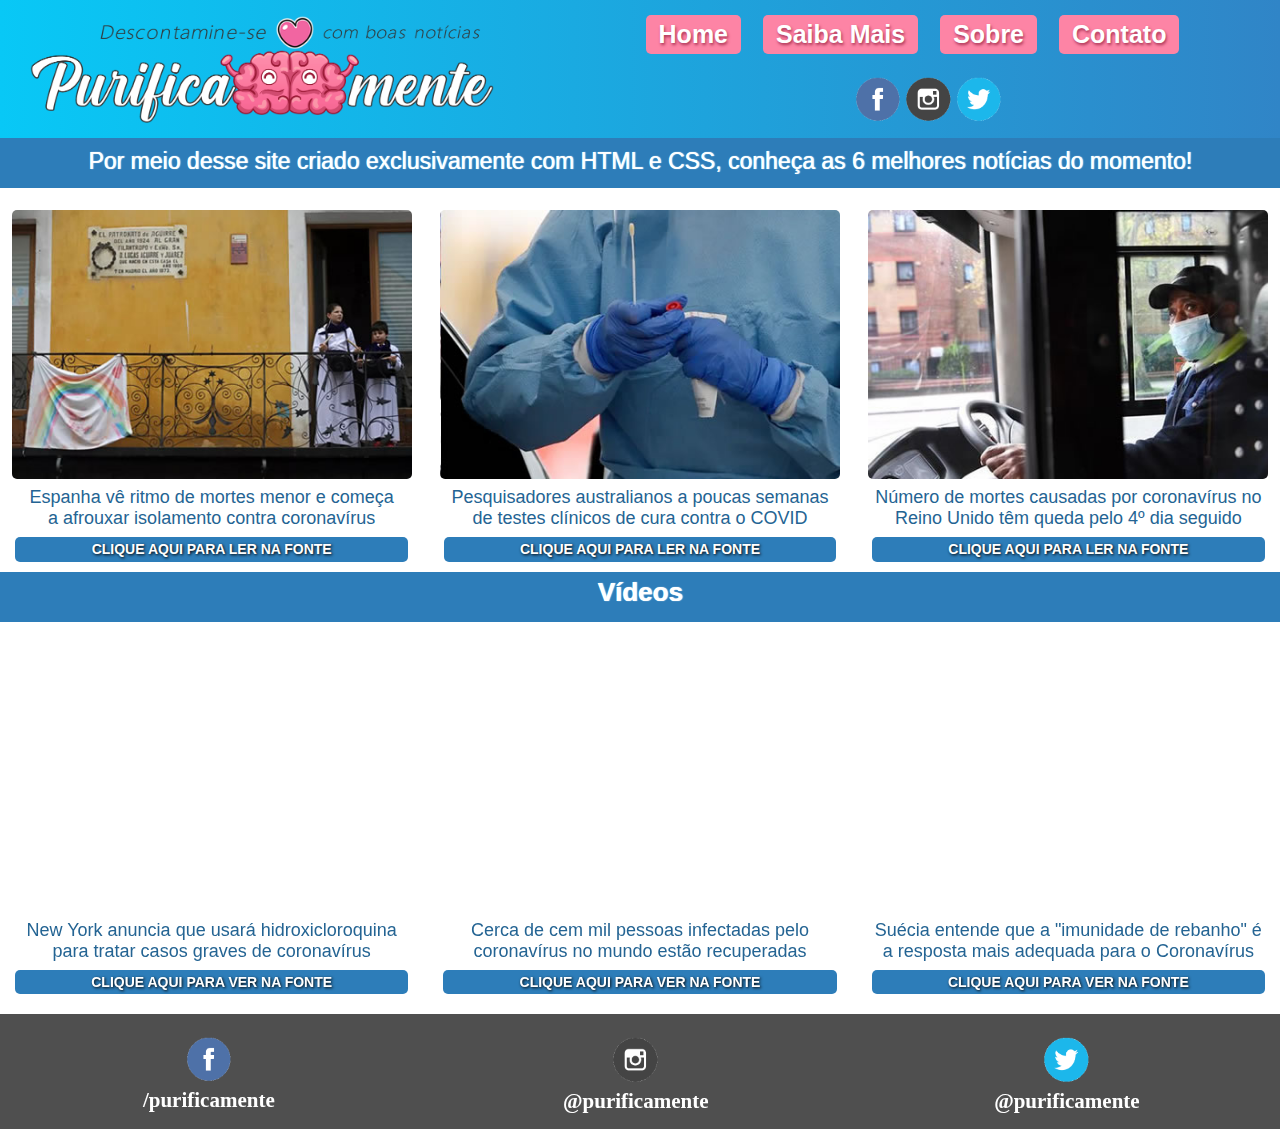
<file: index.html>
<!DOCTYPE html>
<html lang="pt=br">

<head>
    <meta charset="UTF-8">
    <title>Purificamente - Descontamine-se com boas notícias!</title>
    <link rel="stylesheet" href="estilo.css" type="text/css">
</head>

<body>

    <header>
        <!--Topo do Site-->
        <div id="corpoCabecalho">
            <div class="header-right">
                <a href=""><img id="logoPrincipal" src="imagens/logo-topo.png" /></a>

                <div class="menu-header">
                    <ul>
                        <li><a href="index.html">Home</a></li>
                        <li><a href="saibamais.html">Saiba Mais </a></li>
                        <li><a href="sobre.html">Sobre</a></li>
                        <li><a href="contato.html">Contato</a></li>
                    </ul>
                </div>
                <!--Menu Header-->

                <div id="socialTopo">
                    <a href="contato.html"><img id="RedeSocialTopo" src="imagens/fb-topo.png" alt=""></a>
                    <a href="contato.html"><img id="RedeSocialTopo" src="imagens/insta-topo.png" alt=""></a>
                    <a href="contato.html"><img id="RedeSocialTopo" src="imagens/twitter-topo.png" alt=""></a>
                </div>

            </div>
            <!--Header Right-->

            <div class="clear"></div>
        </div>
    </header> <!-- Fim do Topo do Site-->

    <div id="subTopo">
        Por meio desse site criado exclusivamente com HTML e CSS, conheça as 6 melhores notícias do momento!
    </div>

    <div class="grid-container">
        <div class="noticiaDestaque">
            <a href="https://extra.globo.com/noticias/economia/espanha-ve-ritmo-de-mortes-menor-afrouxa-isolamento-contra-coronavirus-24367365.html"
                target="_blank">
                <img class="imgDestaque" src="imagens/fotoPrincipal6.jpg">
            </a>
            <h3>Espanha vê ritmo de mortes menor e começa<br> a afrouxar isolamento contra coronavírus</h3>
            <a href="https://extra.globo.com/noticias/economia/espanha-ve-ritmo-de-mortes-menor-afrouxa-isolamento-contra-coronavirus-24367365.html"
                target="_blank">
                <p class="descDestaque">CLIQUE AQUI PARA LER NA FONTE</p>
            </a>
        </div>

        <div class="noticiaDestaque">
            <a href="https://www.theguardian.com/world/2020/apr/13/australian-researchers-a-few-weeks-from-clinical-trial-results-for-coronavirus-treatment"
                target="_blank">
                <img class="imgDestaque" src="imagens/fotoPrincipal4.jpg">
            </a>
            <h3>Pesquisadores australianos a poucas semanas <br>de testes clínicos de cura contra o COVID</h3>
            <a href="https://www.theguardian.com/world/2020/apr/13/australian-researchers-a-few-weeks-from-clinical-trial-results-for-coronavirus-treatment"
                target="_blank">
                <p class="descDestaque">CLIQUE AQUI PARA LER NA FONTE</p>
            </a>
        </div>

        <div class="noticiaDestaque">
            <a href="https://noticias.r7.com/saude/mortes-por-coronavirus-no-reino-unido-tem-queda-pelo-4-dia-seguido-13042020"
                target="_blank">
                <img class="imgDestaque" src="imagens/fotoPrincipal3.jpg">
            </a>
            <h3>Número de mortes causadas por coronavírus no <br>Reino Unido têm queda pelo 4º dia seguido</h3>
            <a href="https://noticias.r7.com/saude/mortes-por-coronavirus-no-reino-unido-tem-queda-pelo-4-dia-seguido-13042020"
                target="_blank">
                <p class="descDestaque">CLIQUE AQUI PARA LER NA FONTE</p>
            </a>
        </div>
    </div>

    <div id="TituloVideos">
        Vídeos
    </div>

    <div class="grid-container">
        <div class="noticiaDestaque">
            <iframe width="400" height="268" src="https://www.youtube.com/embed/6t2cSOlenNU" frameborder="0"
                allow="accelerometer; autoplay; encrypted-media; gyroscope; picture-in-picture"
                allowfullscreen></iframe>
            <h3>New York anuncia que usará hidroxicloroquina <br>para tratar casos graves de coronavírus</h3>
            <a href="https://www.youtube.com/watch?v=6t2cSOlenNU" target="_blank">
                <p class="descDestaque">CLIQUE AQUI PARA VER NA FONTE</p>
            </a>
        </div>

        <div class="noticiaDestaque">
            <iframe width="400" height="268" src="https://www.youtube.com/embed/sWzoWRiHH3U" frameborder="0"
                allow="accelerometer; autoplay; encrypted-media; gyroscope; picture-in-picture"
                allowfullscreen></iframe>
            <h3>Cerca de cem mil pessoas infectadas pelo <br>coronavírus no mundo estão recuperadas</h3>
            <a href="https://www.youtube.com/watch?v=sWzoWRiHH3U" target="_blank">
                <p class="descDestaque">CLIQUE AQUI PARA VER NA FONTE</p>
            </a>
        </div>

        <div class="noticiaDestaque">
            <iframe width="400" height="268" src="https://www.youtube.com/embed/0wpkFZUougc" frameborder="0"
                allow="accelerometer; autoplay; encrypted-media; gyroscope; picture-in-picture"
                allowfullscreen></iframe>
            <h3>Suécia entende que a "imunidade de rebanho" é <br>a resposta mais adequada para o Coronavírus</h3>
            <a href="https://www.youtube.com/watch?v=0wpkFZUougc" target="_blank">
                <p class="descDestaque">CLIQUE AQUI PARA VER NA FONTE</p>
            </a>
        </div>

    </div>

    <footer>
        <div class="rodape">

            <div id="logoRodape">
                <a href="contato.html"><img id="RedeSocialTopo" src="imagens/fb-topo.png">
                    <h2>/purificamente</h2>
                </a>
            </div>

            <div id="logoRodape">
                <a href="contato.html"><img id="RedeSocialTopo" src="imagens/insta-topo.png">
                    <h2>@purificamente</h2>
                </a>
            </div>

            <div id="logoRodape">
                <a href="contato.html"><img id="RedeSocialTopo" src="imagens/twitter-topo.png">
                    <h2>@purificamente</h2>
                </a>
            </div>

        </div>

    </footer>
</body>

</html>
</file>
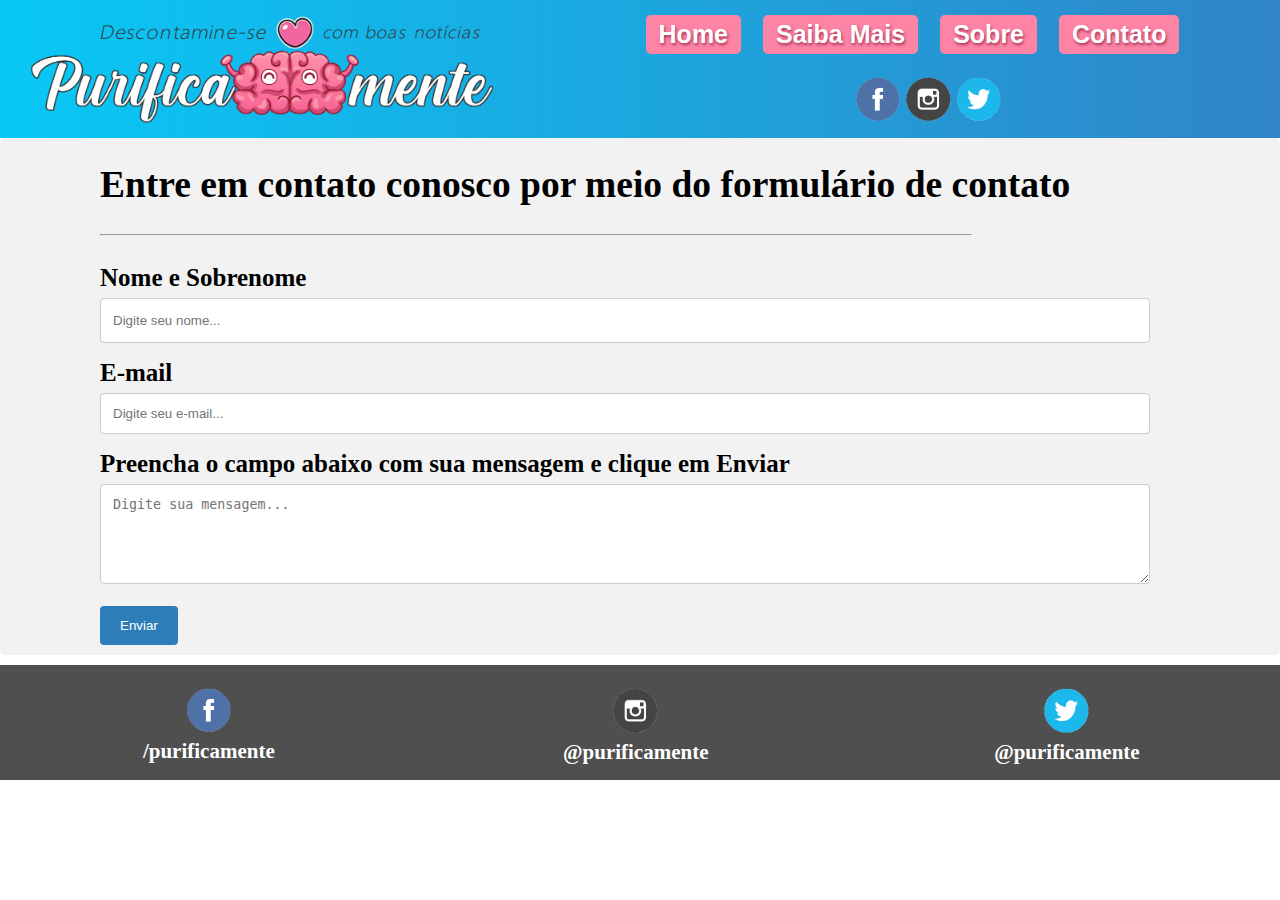
<file: contato.html>
<!DOCTYPE html>
<html lang="pt=br">

<head>
    <meta charset="UTF-8">
    <title>Purificamente - Descontamine-se com boas notícias!</title>
    <link rel="stylesheet" href="estilo.css" type="text/css">
</head>

<body>

    <header>
        <!--Topo do Site-->
        <div id="corpoCabecalho">
            <div class="header-right">
                <a href=""><img id="logoPrincipal" src="imagens/logo-topo.png" /></a>

                <div class="menu-header">
                    <ul>
                        <li><a href="index.html">Home</a></li>
                        <li><a href="saibamais.html">Saiba Mais </a></li>
                        <li><a href="sobre.html">Sobre</a></li>
                        <li><a href="contato.html">Contato</a></li>
                    </ul>
                </div>
                <!--Menu Header-->

                <div id="socialTopo">
                    <a href="contato.html"><img id="RedeSocialTopo" src="imagens/fb-topo.png" alt=""></a>
                    <a href="contato.html"><img id="RedeSocialTopo" src="imagens/insta-topo.png" alt=""></a>
                    <a href="contato.html"><img id="RedeSocialTopo" src="imagens/twitter-topo.png" alt=""></a>
                </div>

            </div>
            <!--Header Right-->

            <div class="clear"></div>
        </div>
    </header> <!-- Fim do Topo do Site-->

    <div class="container">

        <h2>Entre em contato conosco por meio do formulário de contato</h2><br>
        <hr width="83%"><br>
        <form action="action_page.php">

            <label for="fname">Nome e Sobrenome</label>
            <input type="text" id="fname" name="firstname" placeholder="Digite seu nome..." style="height:45px">

            <label for="email">E-mail</label>
            <input type="email" id="email" name="email" placeholder="Digite seu e-mail..." style="width:100%"><br>

            <label for="subject">Preencha o campo abaixo com sua mensagem e clique em Enviar</label>
            <textarea id="subject" name="subject" placeholder="Digite sua mensagem..." style="height:100px"></textarea>

            <input type="submit" value="Enviar">

        </form>
    </div>

    <footer>
        <div class="rodape">

            <div id="logoRodape">
                <a href="contato.html"><img id="RedeSocialTopo" src="imagens/fb-topo.png">
                    <h2>/purificamente</h2>
                </a>
            </div>

            <div id="logoRodape">
                <a href="contato.html"><img id="RedeSocialTopo" src="imagens/insta-topo.png">
                    <h2>@purificamente</h2>
                </a>
            </div>

            <div id="logoRodape">
                <a href="contato.html"><img id="RedeSocialTopo" src="imagens/twitter-topo.png">
                    <h2>@purificamente</h2>
                </a>
            </div>

        </div>

    </footer>

</body>

</html>
</file>
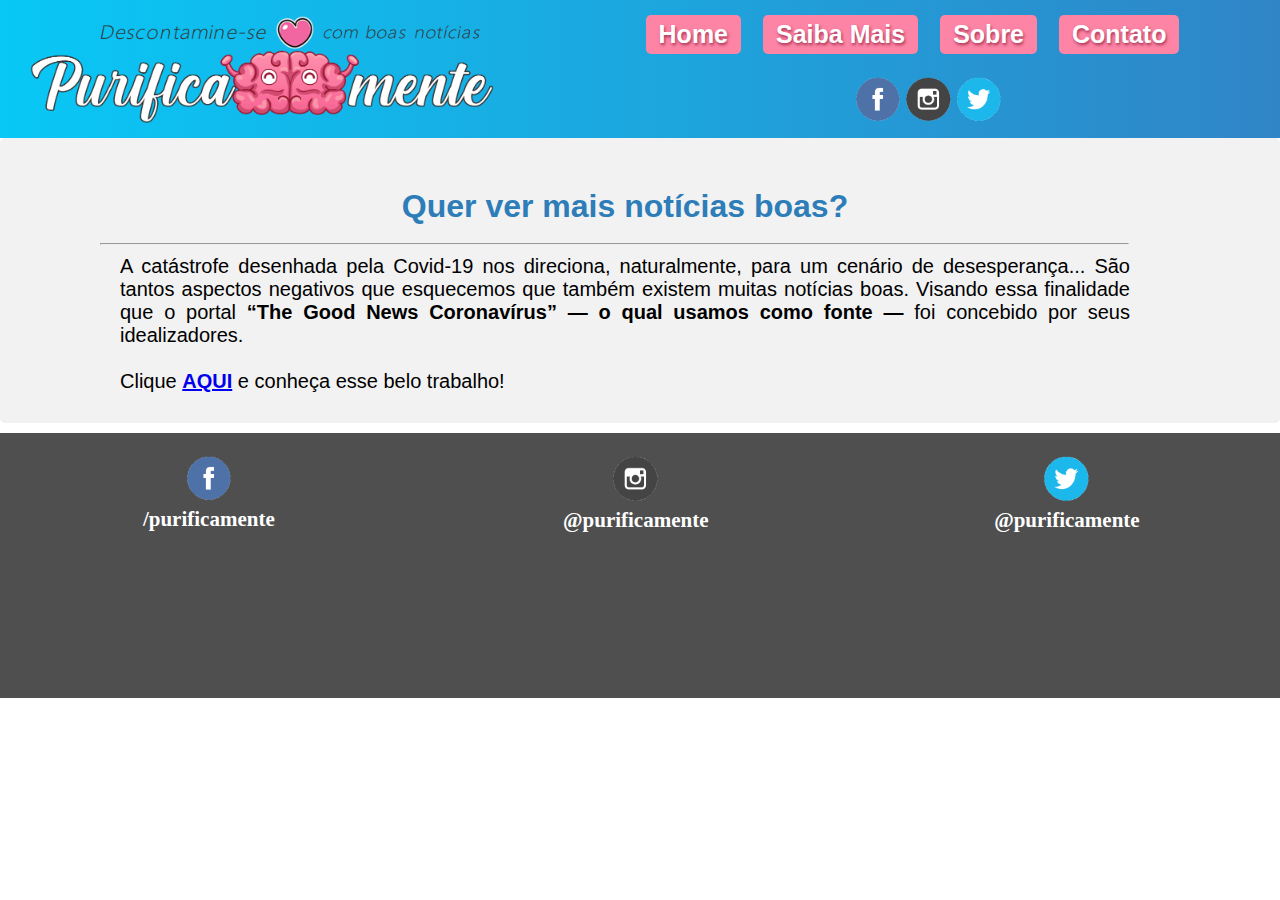
<file: saibamais.html>
<!DOCTYPE html>
<html lang="pt=br">

<head>
    <meta charset="UTF-8">
    <title>Purificamente - Descontamine-se com boas notícias!</title>
    <link rel="stylesheet" href="estilo.css" type="text/css">
</head>

<body>

    <header>
        <!--Topo do Site-->
        <div id="corpoCabecalho">
            <div class="header-right">
                <a href=""><img id="logoPrincipal" src="imagens/logo-topo.png" /></a>

                <div class="menu-header">
                    <ul>
                        <li><a href="index.html">Home</a></li>
                        <li><a href="saibamais.html">Saiba Mais </a></li>
                        <li><a href="sobre.html">Sobre</a></li>
                        <li><a href="contato.html">Contato</a></li>
                    </ul>
                </div>
                <!--Menu Header-->

                <div id="socialTopo">
                    <a href="contato.html"><img id="RedeSocialTopo" src="imagens/fb-topo.png" alt=""></a>
                    <a href="contato.html"><img id="RedeSocialTopo" src="imagens/insta-topo.png" alt=""></a>
                    <a href="contato.html"><img id="RedeSocialTopo" src="imagens/twitter-topo.png" alt=""></a>
                </div>

            </div>
            <!--Header Right-->

            <div class="clear"></div>
        </div>
    </header> <!-- Fim do Topo do Site-->

    <div class="container">

        <div class="SaibaMais">

            <div id="TituloeTextoSaiba">
                <h1 id="TituloSaiba">
                    Quer ver mais notícias boas?
                </h1><br>
                <hr width="98%">

                <p id="TextoSaiba">
                    A catástrofe desenhada pela Covid-19 nos direciona, naturalmente, para um cenário de desesperança...
                    São tantos aspectos negativos que esquecemos que também existem muitas notícias boas.
                    Visando essa finalidade que o portal <b>“The Good News Coronavírus” — o qual usamos como fonte —</b>
                    foi concebido por seus idealizadores. <br><br>Clique <b><a
                            href="https://thegoodnewscoronavirus.com/" target="_blank">AQUI</a></b> e conheça esse belo
                    trabalho!
                </p><br>

            </div>

        </div>
    </div>

    <footer>
        <div class="rodapeSaiba">

            <div id="logoRodape">
                <a href="contato.html"><img id="RedeSocialTopo" src="imagens/fb-topo.png">
                    <h2>/purificamente</h2>
                </a>
            </div>

            <div id="logoRodape">
                <a href="contato.html"><img id="RedeSocialTopo" src="imagens/insta-topo.png">
                    <h2>@purificamente</h2>
                </a>
            </div>

            <div id="logoRodape">
                <a href="contato.html"><img id="RedeSocialTopo" src="imagens/twitter-topo.png">
                    <h2>@purificamente</h2>
                </a>
            </div>

        </div>

    </footer>




</body>

</html>
</file>
<file: estilo.css>
*{
    margin: 0;
    padding: 0;
    box-sizing: border-box;
}

#corpoCabecalho{
    max-width: 1280px;
    margin: 0 auto;
    padding: 0 2%;
}

.clear{clear: both;}

/* Topo do Site */

header{
    background: linear-gradient(90deg, #08C8F6 0%, #3085C7 100%);
    padding: 10px 0;
}

#subTopo{
  background: #2D7DB9;
  color: white;
  text-align: center;
  margin: auto;
  font-size: 23px;
  height: 50px;
  padding: 10px;
  font-family: 'Segoe UI', Tahoma, Geneva, Verdana, sans-serif;
  font-weight: lighter;
  text-shadow: 1px 0px 1px white;
  animation-name: surgeTitulo;
  animation-duration: 1s;  
}

@keyframes surgeTitulo {
  0% {
    letter-spacing: -0.5em;
    opacity: 0;
  }
  40% {
    opacity: 0.6;
  }
  100% {
    opacity: 1;
  }
}

#logoPrincipal{
    max-width: 480px;
    margin-top: 5px;
}

.menu-header{
    margin-right: 60px;
    margin-top: 5px;
    font-family: Verdana, Geneva, Tahoma, sans-serif;
    font-size: 25px;
    word-spacing: normal;
    float: right;
}

.menu-header li{
    display: inline-block;
    margin-right: 15px;
    background-color: #FD84A5;
    padding: 5px 13px;
    text-align: center;
    font-weight: bold;
    font-family: 'Segoe UI', Tahoma, Geneva, Verdana, sans-serif;
    text-shadow: 1px 2px 3px #AA3354;
    border-radius: 5px;
}

.menu-header a{
    color: white;
    text-decoration: none;
}

.menu-header a:hover{
    color: #AA3354;
}

#socialTopo{
    margin-right: -20px;
    margin-top: -52px;
    float: right;
}

#RedeSocialTopo{
    max-width: 11%;
    animation-name: rodaSocial;
    animation-duration: 1s;  
  }

  @keyframes rodaSocial {
    0% {
      -webkit-transform: rotate(0);
              transform: rotate(0);
    }
    100% {
      -webkit-transform: rotate(360deg);
              transform: rotate(360deg);
    }
  }

/* Notícias */

.grid-container {
    margin-top: 12px;
    display: grid;
    grid-template-columns: auto auto auto;
    grid-gap: 5px;
  }
  
  .grid-container > div {
    background-color: white;
    text-align: center;
    padding: 10px 0;
    font-size: 14px;
  }

  .descDestaque{
    font-family: 'Segoe UI', Tahoma, Geneva, Verdana, sans-serif;
    margin-left: 12px;
    margin-right: 12px;
    text-align: center;
    color: white;
    font-weight: bold;
    display: inline-block;
    background-color: #2D7DB9;
    padding: 1% 18%;
    border-radius: 5px;
    text-shadow: 1px 1px 3px black
  }

  h3{
    font-size: 18px;
    color: #246493;
    text-rendering: optimizeLegibility;
    font-family: 'Segoe UI', Tahoma, Geneva, Verdana, sans-serif;
    font-weight: normal;
    animation-name: surgeTitulo;
    animation-duration: 1s;  
    padding-bottom: 8px;
    padding-top: 4px;
  }

  @keyframes surgeTitulo {
    0% {
      letter-spacing: -0.5em;
      opacity: 0;
    }
    40% {
      opacity: 0.6;
    }
    100% {
      opacity: 1;
    }
  }

.imgDestaque{
    max-width: 400px;
    border-radius: 5px;
}

iframe{
  border-radius: 5px;
}

#LinhaCategorias{
  border: 3px solid #246493;
}

#TituloVideos{
  background: #2D7DB9;
  color: white;
  text-align: center;
  margin: auto;
  font-size: 26px;
  height: 50px;
  padding-top: 5px;
  font-family: 'Segoe UI', Tahoma, Geneva, Verdana, sans-serif;
  text-shadow: 1px 0px 1px white;
  animation-name: surgeTitulo;
  animation-duration: 1s;  
  font-weight: bold;
}

/* Rodapé do Site */

footer{
    background-color: #4F4F4F;
    padding-top: 10px;
    margin-top: 10px;
    width: 100%;
}

.rodape {
  margin-top: 6px;
  padding-bottom: 10px;
  display: grid;
  grid-template-columns: auto auto auto;
  grid-gap: 5px;
}

.rodape > div {
  text-align: center;
  padding: 5px 0;
  font-size: 14px;
}

.rodape a{
  color: white;
  text-decoration: none;
}

.rodape a:hover{
  color: lightblue;
}

/* Estilizando a Página CONTATO */
/* Estilizando inputs com tipo Texto */
input[type=text], select, textarea {
  width: 100%; 
  padding: 12px; 
  border: 1px solid #ccc; 
  border-radius: 4px; 
  box-sizing: border-box; 
  margin-top: 6px; 
  margin-bottom: 16px; 
  resize: vertical 
}

/* Estilizando inputs com tipo Email */
input[type=email], email {
  width: 100%; 
  padding: 12px; 
  border: 1px solid #ccc;
  border-radius: 4px; 
  box-sizing: border-box; 
  margin-top: 6px;
  margin-bottom: 16px; 
  resize: vertical 
}

/* Estilizando botão de Envio */
input[type=submit] {
  background-color: #2D7DB9;
  color: white;
  padding: 12px 20px;
  border: none;
  border-radius: 4px;
  cursor: pointer;
}

/* Estilizando container do formulário */
.container {
  border-radius: 5px;
  background-color: #f2f2f2;
  padding-bottom: 10px;
  padding-top: 25px;
  padding-left: 100px;
  padding-right: 130px;
  font-size: 25px;
  font-family: Cambria, Cochin, Georgia, Times, 'Times New Roman', serif;
  font-weight: bold;
}

/* Página de Sobre Mim */

.SobreMim {
  margin-top: -10px;
  margin-bottom: -53px;
  padding-bottom: 30px;
  display: grid;
  grid-template-columns: auto 1000px;
}

.SobreMim > div {
  text-align: center;
  padding: 5px 0;
  font-size: 14px;
}

.rodapeSobre {
  margin-top: 6px;
  padding-bottom: 69px;
  display: grid;
  grid-template-columns: auto auto auto;
  grid-gap: 5px;
}

.rodapeSobre > div {
  text-align: center;
  padding: 5px 0;
  font-size: 14px;
}

.rodapeSobre a{
  color: white;
  text-decoration: none;
}

.rodapeSobre a:hover{
  color: lightblue;
}

#TituloeTextoGlaucio{
  font-family: 'Segoe UI', Tahoma, Geneva, Verdana, sans-serif;
  font-size: 16px;
}

#TituloGlaucio{
  color: #2D7DB9;
}

#TituloGlaucio2{
  color: #2D7DB9;
  margin-top: -15px;
  margin-bottom: 5px;
}

#TextoGlaucio{
  font-family: 'Segoe UI', Tahoma, Geneva, Verdana, sans-serif;
  font-size: 20px;
  font-weight: lighter;
  padding-left: 20px;
  padding-right: 20px;
  padding-top: 10px;
  text-align: justify;
}

#SocialGlaucio{
  max-width: 15%;
  padding-left: 20px;
  background-color: #2893D1;
  padding: 5px 13px;
  border-radius: 5px;
  box-shadow: 1px 0px 1px white;
}

/* Página de Saiba Mais */

.SaibaMais {
  margin-top: -10px;
  margin-bottom: -53px;
  padding-bottom: 50px;
  padding-top: 30px;
}

.SaibaMais > div {
  text-align: center;
  padding: 5px 0;
  font-size: 14px;
}

.rodapeSaiba {
  margin-top: 6px;
  padding-bottom: 160px;
  display: grid;
  grid-template-columns: auto auto auto;
  grid-gap: 5px;
}

.rodapeSaiba > div {
  text-align: center;
  padding: 5px 0;
  font-size: 14px;
}

.rodapeSaiba a{
  color: white;
  text-decoration: none;
}

.rodapeSaiba a:hover{
  color: lightblue;
}

#TituloeTextoSaiba{
  font-family: 'Segoe UI', Tahoma, Geneva, Verdana, sans-serif;
  font-size: 16px;
}

#TituloSaiba{
  color: #2D7DB9;
}

#TextoSaiba{
  font-family: 'Segoe UI', Tahoma, Geneva, Verdana, sans-serif;
  font-size: 20px;
  font-weight: lighter;
  padding-left: 20px;
  padding-right: 20px;
  padding-top: 10px;
  text-align: justify;
}
</file>
